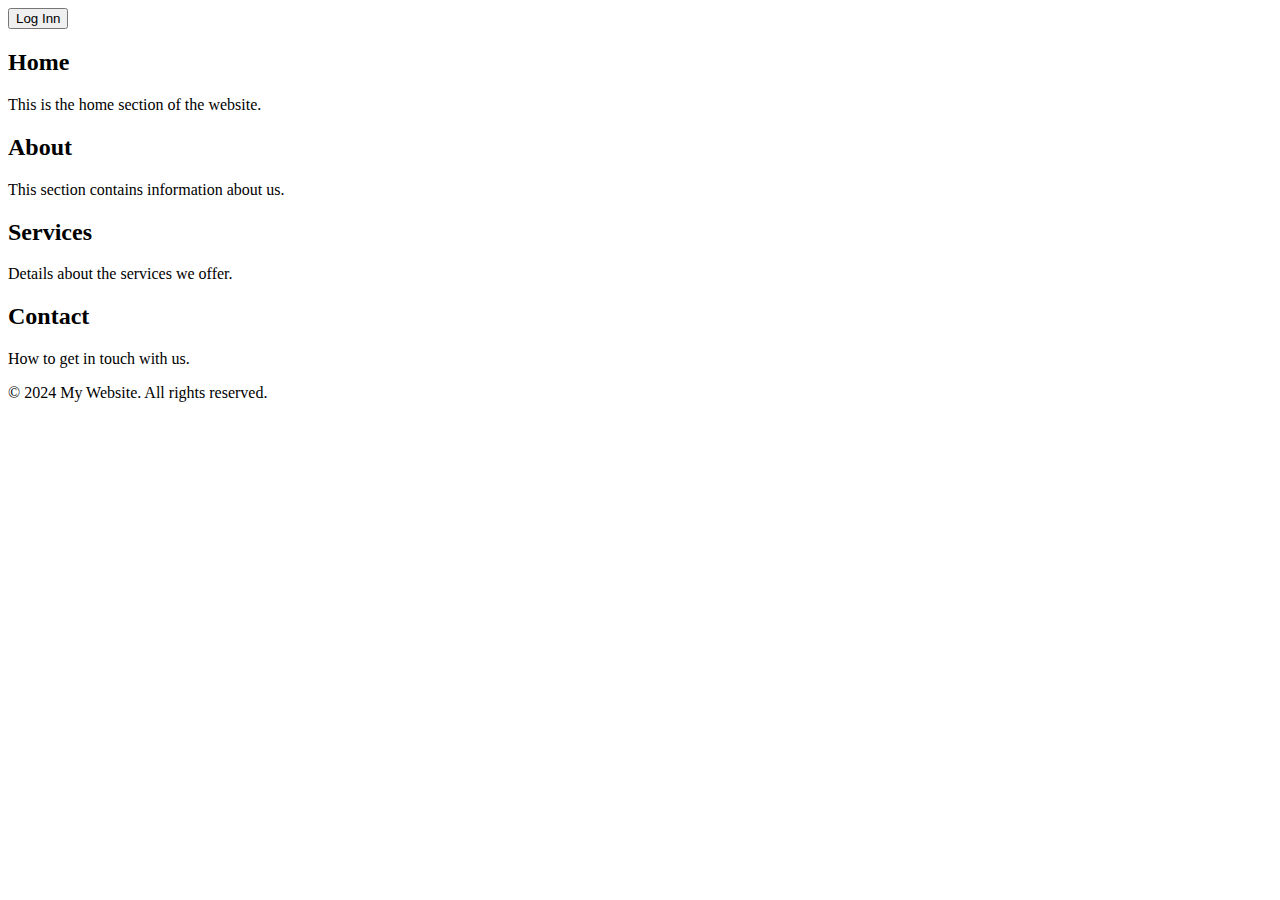
<file: Terminoppgave/templates/index.html>
<!DOCTYPE html>
<html lang="en">
<head>
    <meta charset="UTF-8">
    <meta name="viewport" content="width=, initial-scale=1.0">
    <title>Document</title>
    <link rel="stylesheet" href="../static/css/stylesheet.css">
</head>
<body>
    <div class="Header" id="Header">
        <button type="button" onclick="location.href='Login.html'">Log Inn</button>
    </div>  

    <div class="Body" id="Body">
            <div id="home">
            <h2>Home</h2>
            <p>This is the home section of the website.</p>
        </div>

        <div id="about">
            <h2>About</h2>
            <p>This section contains information about us.</p>
        </div>

        <div id="services">
            <h2>Services</h2>
            <p>Details about the services we offer.</p>
        </div>

        <div id="contact">
            <h2>Contact</h2>
            <p>How to get in touch with us.</p>
        </div>
    </div>

    <div class="Footer" id="Footer">
        <p>&copy; 2024 My Website. All rights reserved.</p>
    </div>
</body>
</html>
</file>
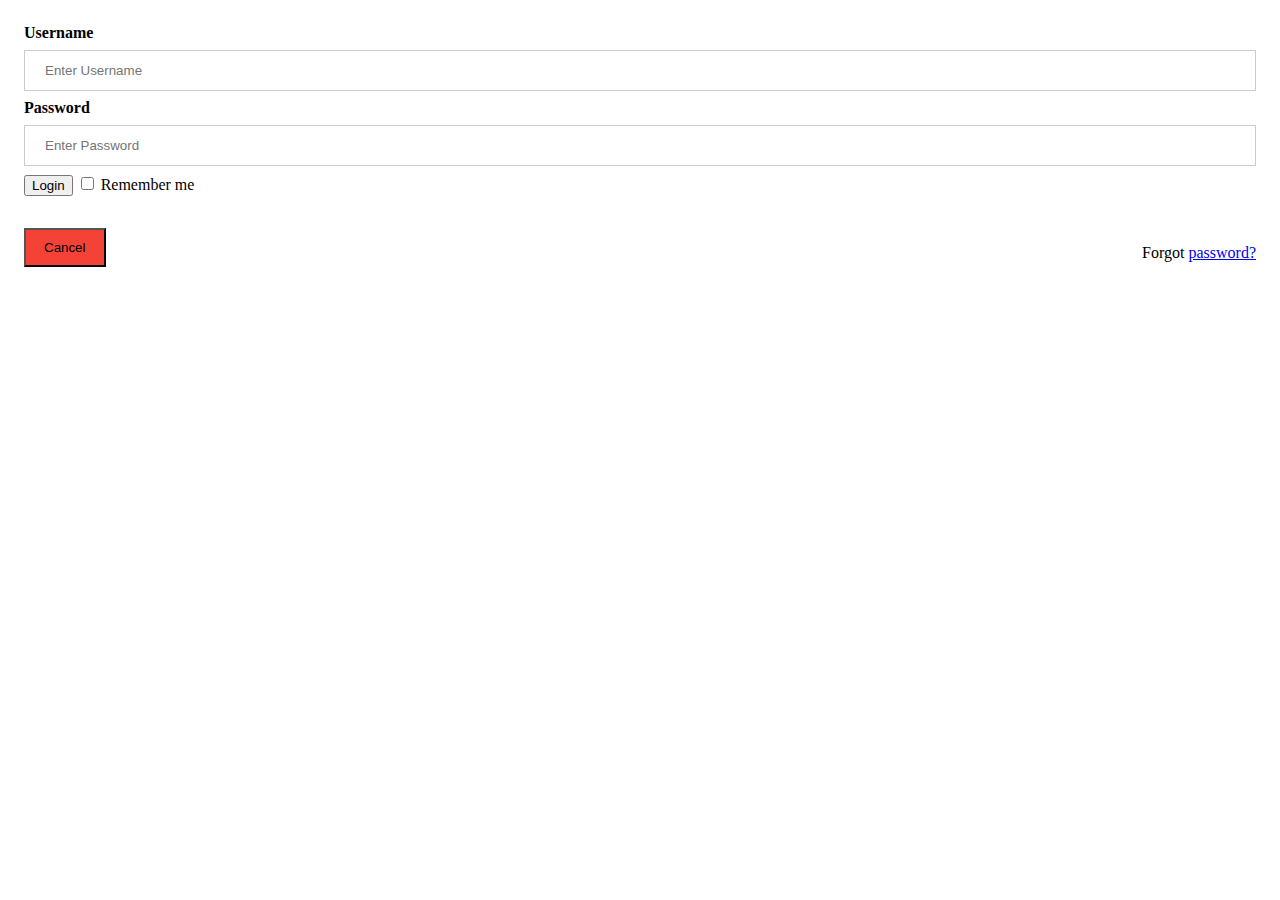
<file: Terminoppgave/templates/login.html>
<!DOCTYPE html>
<html lang="en">
<head>
    <meta charset="UTF-8">
    <meta name="viewport" content="width=device-width, initial-scale=1.0">
    <title>Document</title>
    <link rel="stylesheet" href="../static/css/stylesheet.css">
</head>
<body>      
        <div class="Container" id="Container">
          <label for="uname"><b>Username</b></label>
          <input type="text" placeholder="Enter Username" name="uname" required>
      
          <label for="psw"><b>Password</b></label>
          <input type="password" placeholder="Enter Password" name="psw" required>
      
          <button type="submit" class="Button1">Login</button>
          <label>
            <input type="checkbox" name="remember"> Remember me
          </label>
        </div> 
      
        <div class="Container" id="Container">
          <button type="button" class="cancelbtn" onclick="location.href='index.html'">Cancel</button>
          <span class="psw">Forgot <a href="#">password?</a></span>
        </div>
      </form>
</body>
</html>
</file>
<file: Terminoppgave/static/css/stylesheet.css>
/* Bordered form */
form {
    border: 3px solid #f1f1f1;
  }
  
  /* Full-width inputs */
  input[type=text], input[type=password] {
    width: 100%;
    padding: 12px 20px;
    margin: 8px 0;
    display: inline-block;
    border: 1px solid #ccc;
    box-sizing: border-box;
  }
  
  .button1 {
    background-color: #04AA6D;
    color: white;
    padding: 14px 20px;
    margin: 8px 0;
    border: none;
    cursor: pointer;
    width: 100%;
  }
  
  /* Add a hover effect for buttons */
  button:hover {
    opacity: 0.8;
  }
  
  /* Extra style for the cancel button (red) */
  .cancelbtn {
    width: auto;
    padding: 10px 18px;
    background-color: #f44336;
  }

  /* Add padding to containers */
  .Container {
    padding: 16px;
  }
  
  /* The "Forgot password" text */
  span.psw {
    float: right;
    padding-top: 16px;
  }
  
  /* Change styles for span and cancel button on extra small screens */
  @media screen and (max-width: 300px) {
    span.psw {
      display: block;
      float: none;
    }
    .cancelbtn {
      width: 100%;
    }
  }
</file>
